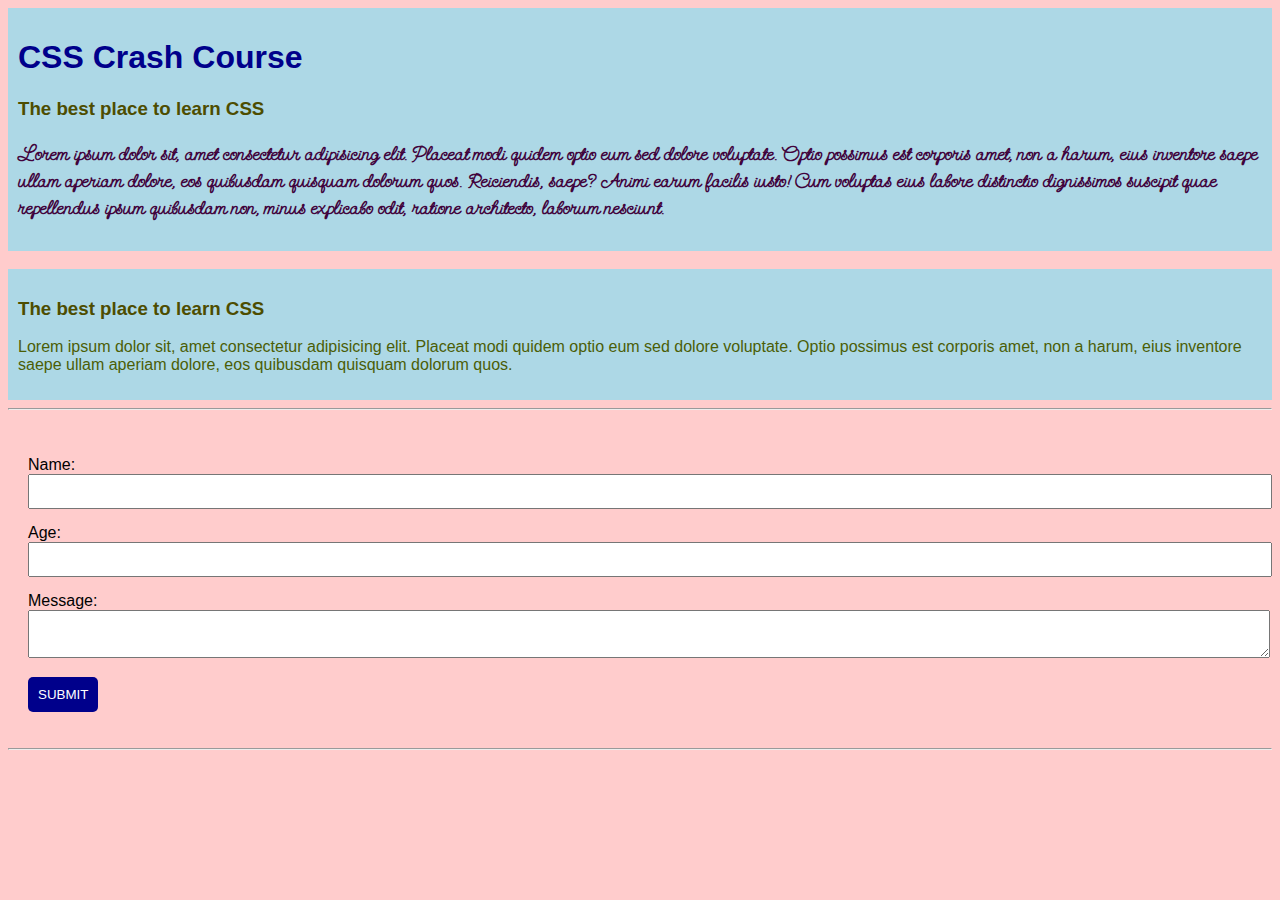
<file: CSS-Basics/index.html>
<!DOCTYPE html>
<html lang="en">
<head>
    <meta charset="UTF-8">
    <meta http-equiv="X-UA-Compatible" content="IE=edge">
    <meta name="viewport" content="width=device-width, initial-scale=1.0">
    <title>CSS Basics</title>
    <link rel="stylesheet" href="style.css">
</head>
<body>
    <div class="box-1">
        <h1>CSS Crash Course</h1>
        <h3>The best place to learn CSS</h3>
        <p>Lorem ipsum dolor sit, amet consectetur adipisicing elit. Placeat modi quidem optio eum sed dolore voluptate. Optio possimus est corporis amet, non a harum, eius inventore saepe ullam aperiam dolore, eos quibusdam quisquam dolorum quos. Reiciendis, saepe? Animi earum facilis iusto! Cum voluptas eius labore distinctio dignissimos suscipit quae repellendus ipsum quibusdam non, minus explicabo odit, ratione architecto, laborum nesciunt.</p>
    </div>
    <br>
    <div class="box-1">
        <h3>The best place to learn CSS</h3>
        <p id="second-p">Lorem ipsum dolor sit, amet consectetur adipisicing elit. Placeat modi quidem optio eum sed dolore voluptate. Optio possimus est corporis amet, non a harum, eius inventore saepe ullam aperiam dolore, eos quibusdam quisquam dolorum quos.</p>
    </div>
    <hr>
    <br>
    <form class="my-form" id="my-form">
        <div class="form-group">
            <label>Name: </label>
            <input type="text" name="name" class="input-type" id="name">
        </div>
        <div class="form-group">
            <label>Age: </label>
            <input type="number" name="age" class="input-type" id="age">
        </div>
        <div class="form-group">
            <label>Message: </label>
            <textarea name="message" class="input-type" id="message"></textarea>
        </div>
        <input type="submit" class="button" value="Submit">
    </form>
    <ul id="users"></ul>
    <hr>
    <br>
    <script src="main.js"></script>
</body>
</html>
</file>
<file: CSS-Basics/style.css>
@import url('https://fonts.googleapis.com/css2?family=Send+Flowers&display=swap');

body{
    background-color: #ffcccc;
    font-family: Arial, Helvetica, sans-serif;
}

.box-1{
    background-color: lightblue;
    padding: 10px;
}

h1{
    color: darkblue;
}

h3{
    color: hsl(60, 100%, 15%);
}

p{
    color: rgb(65, 3, 60);
    font-family: 'Send Flowers', Arial, Helvetica, sans-serif;
    font-size: 20px;
    font-weight: bold;
}

#second-p{
    color: rgb(75, 94, 6);
    font-family:  Arial, Helvetica, sans-serif;
    font-size: 16px;
    font-weight: normal;
}

.my-form{
    padding: 20px;
}

.my-form .form-group{
    padding-bottom: 15px;
}

.my-form label{
    display: block;
}

.my-form .input-type{
    padding: 8px;
    width: 100%;
}

.button{
    padding: 10px;
    border: none;
    background-color: darkblue;
    color: white;
    border-radius: 5px;
    text-transform: uppercase;
}

.button:hover{
    background-color: darkmagenta;
    cursor: pointer;
}
</file>
